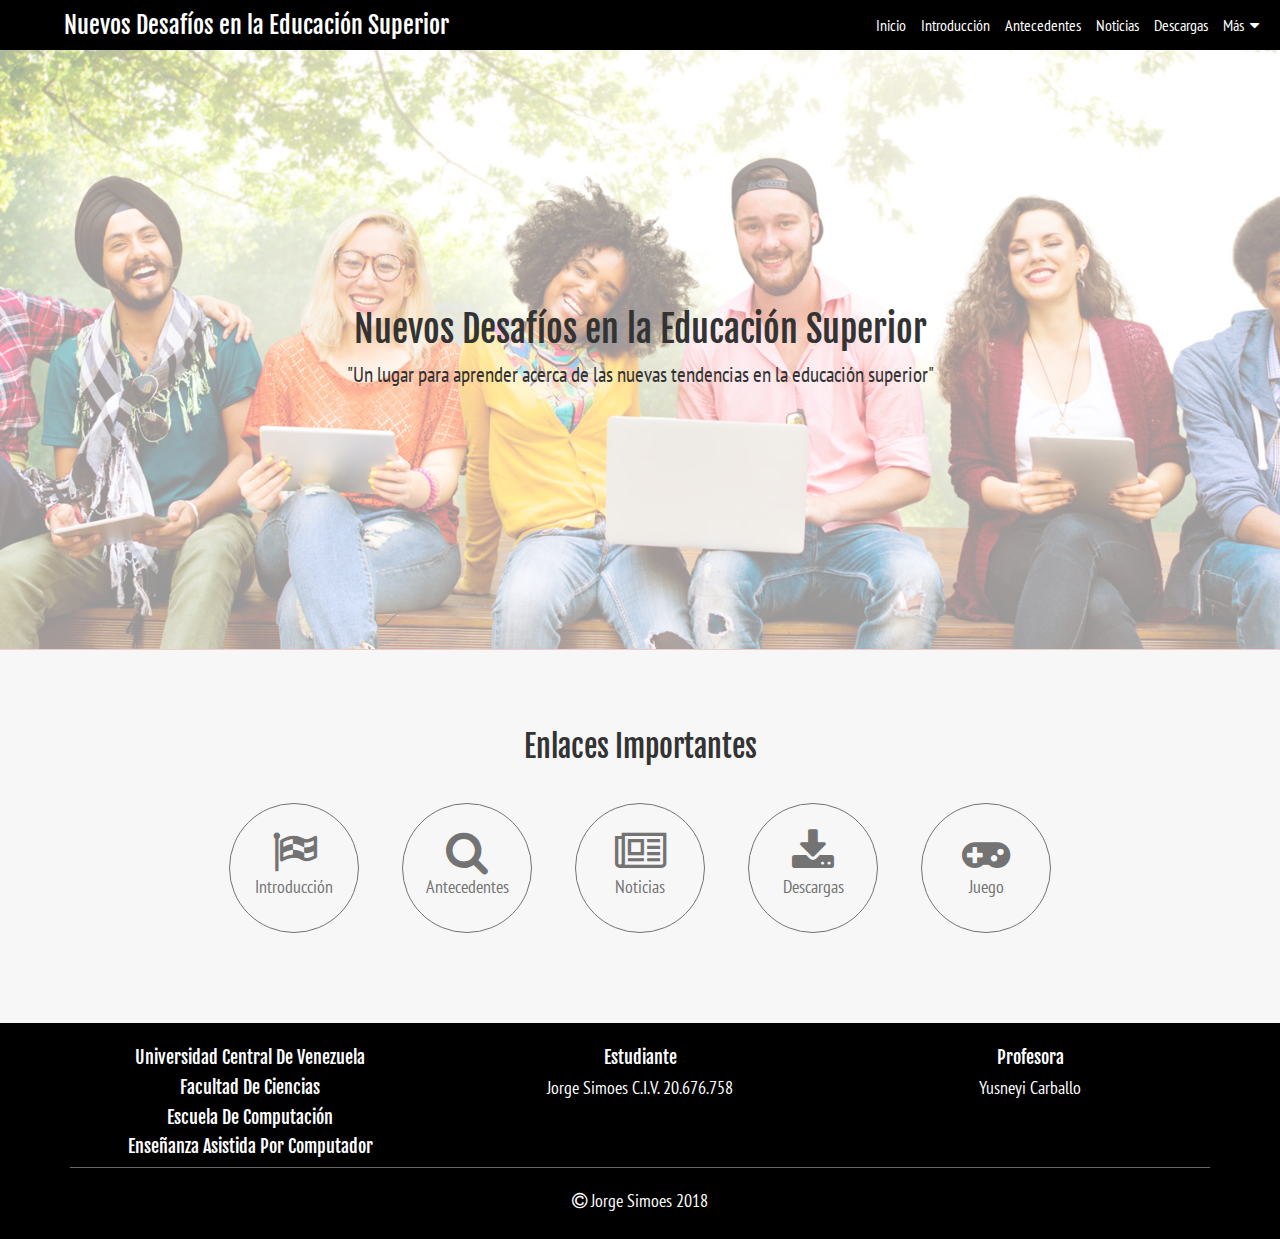
<file: index.html>
<!DOCTYPE html>
<html lang="es">
<head>
	<meta charset="UTF-8">
	<meta name="viewport" content="width=device-width, initial-scale=1">
	<title>[EAC] Recurso Didáctico</title>
	<link rel="stylesheet" href="css/font-awesome.min.css">
	<link rel="stylesheet" href="css/normalize.css">
	<link rel="stylesheet" href="css/bootstrap.min.css">
	<link href='http://fonts.googleapis.com/css?family=PT+Sans+Narrow' rel='stylesheet' type='text/css'>
	<link href='http://fonts.googleapis.com/css?family=Fjalla+One' rel='stylesheet' type='text/css'>
	<link rel="stylesheet" href="css/style.css">
	<script src="//ajax.googleapis.com/ajax/libs/jquery/1.11.2/jquery.min.js"></script>
	<script>window.jQuery || document.write('<script src="js/jquery-1.11.2.min.js"><\/script>')</script>
	<script src="js/modernizr.js"></script>
	<script src="js/bootstrap.min.js"></script>
	<script src="js/main.js"></script>
</head>
<body>
<i class="btn-up fa fa-arrow-circle-o-up hidden-xs"></i>
<header class="full-reset header">
		<div class="full-reset logo">
			<span class="hidden-xs hidden-sm">Nuevos Desafíos en la Educación Superior</span>
		</div>
		<nav class="full-reset navigation">
			<ul class="full-reset list-unstyled">
				<li><a href="index.html">Inicio</a></li>
				<li><a href="introduccion.html">Introducción</a></li>
				<li><a href="antecedentes.html">Antecedentes</a></li>
				<li><a href="notdesc.html">Noticias</a></li>
				<li><a href="notdesc.html">Descargas</a></li>
				<li><a href="#" class="btm-mega-menu">Más &nbsp;<i class="fa fa-caret-down"></i></a></li>
			</ul>
		</nav>
		<!--Menu Más-->
		<div class="full-reset mega-menu">
			<div class="container">
				<div class="row">
					<div class="col-xs-12 col-sm-4">
						<span class="full-reset titles">Más información</span>
						<ul class="list-unstyled full-reset">
							<li><a href="cambios.html"><i class="fa fa-university"></i>&nbsp;Cambios en la educación universitaria</a></li>
							<li><a href="clases.html"><i class="fa fa-rss"></i>&nbsp;&nbsp;Clases en línea</a></li>
							<li><a href="ventdesv.html"><i class="fa fa-edit"></i>&nbsp;Ventajas y desventajas</a></li>
							<li><a href="juego.html"><i class="fa fa-gamepad"></i>&nbsp;Juego interactivo</a></li>
						</ul>
					</div>
				</div>
			</div>
			<i class="fa fa-times-circle btm-mega-menu close-mega-menu fa-2x"></i>
		</div>
		<a href="#" class=" hidden-sm hidden-md hidden-lg pull-right button-menu-mobile show-close-menu-m"><i class="fa fa-ellipsis-v"></i></a>
	</header>
	<section class="full-reset font-cover" style="background-image: url(assets/img/font-index.jpg);">
		<div class="full-reset" style="height: 100%; background-color: rgba(255,255,255,.6); padding: 240px 0;">
			<h1 class="text-center titles">Nuevos Desafíos en la Educación Superior</h1>
			<p class="lead text-center">
				"Un lugar para aprender acerca de las nuevas tendencias en la educación superior"
			</p>
		</div>

	</section>
	<div class="divider-general"></div>
	<!--Enlaces-->
	<section class="text-center important-links-index">
		<h2 class="titles">Enlaces Importantes</h2>

		<a href="introduccion.html">
			<i class="fa fa-flag-checkered"></i>
			<p>Introducción</p>
		</a>

		<a href="antecedentes.html">
			<i class="fa fa-search"></i>
			<p>Antecedentes</p>
		</a>

		<a href="notdesc.html">
			<i class="fa fa-newspaper-o"></i>
			<p>Noticias</p>
		</a>

		<a href="notdesc.html">
			<i class="fa fa-download"></i>
			<p>Descargas</p>
		</a>

		<a href="juego.html">
			<i class="fa fa-gamepad"></i>
			<p>Juego</p>
		</a>
	</section>
	<!--Footer-->
	<footer class="full-reset footer">
		<div class="full-reset" style="padding: 15px 0;">
			<div class="container">
				<div class="row">
					<div class="col-xs-12 col-sm-4">
						<h4 class="titles text-center">Universidad Central De Venezuela</h4>
						<h4 class="titles text-center">Facultad De Ciencias</h4>
						<h4 class="titles text-center">Escuela De Computación</h4>
						<h4 class="titles text-center">Enseñanza Asistida Por Computador</h4>
					</div>
					<div class="col-xs-12 col-sm-4">
						<h4 class="titles text-center">Estudiante</h4>
						<h4 class="text-center">Jorge Simoes C.I.V. 20.676.758</h4>
					</div>
					<div class="col-xs-12 col-sm-4">
						<h4 class="titles text-center">Profesora</h4>
						<h4 class="text-center">Yusneyi Carballo</h4>
					</div>
					<div class="col-xs-12">
						<div class="full-reset footer-copyright"><i class="fa fa-copyright"></i> Jorge Simoes 2018</div>
					</div>
				</div>
			</div>
		</div>
	</footer>
</body>
</html>
</file>
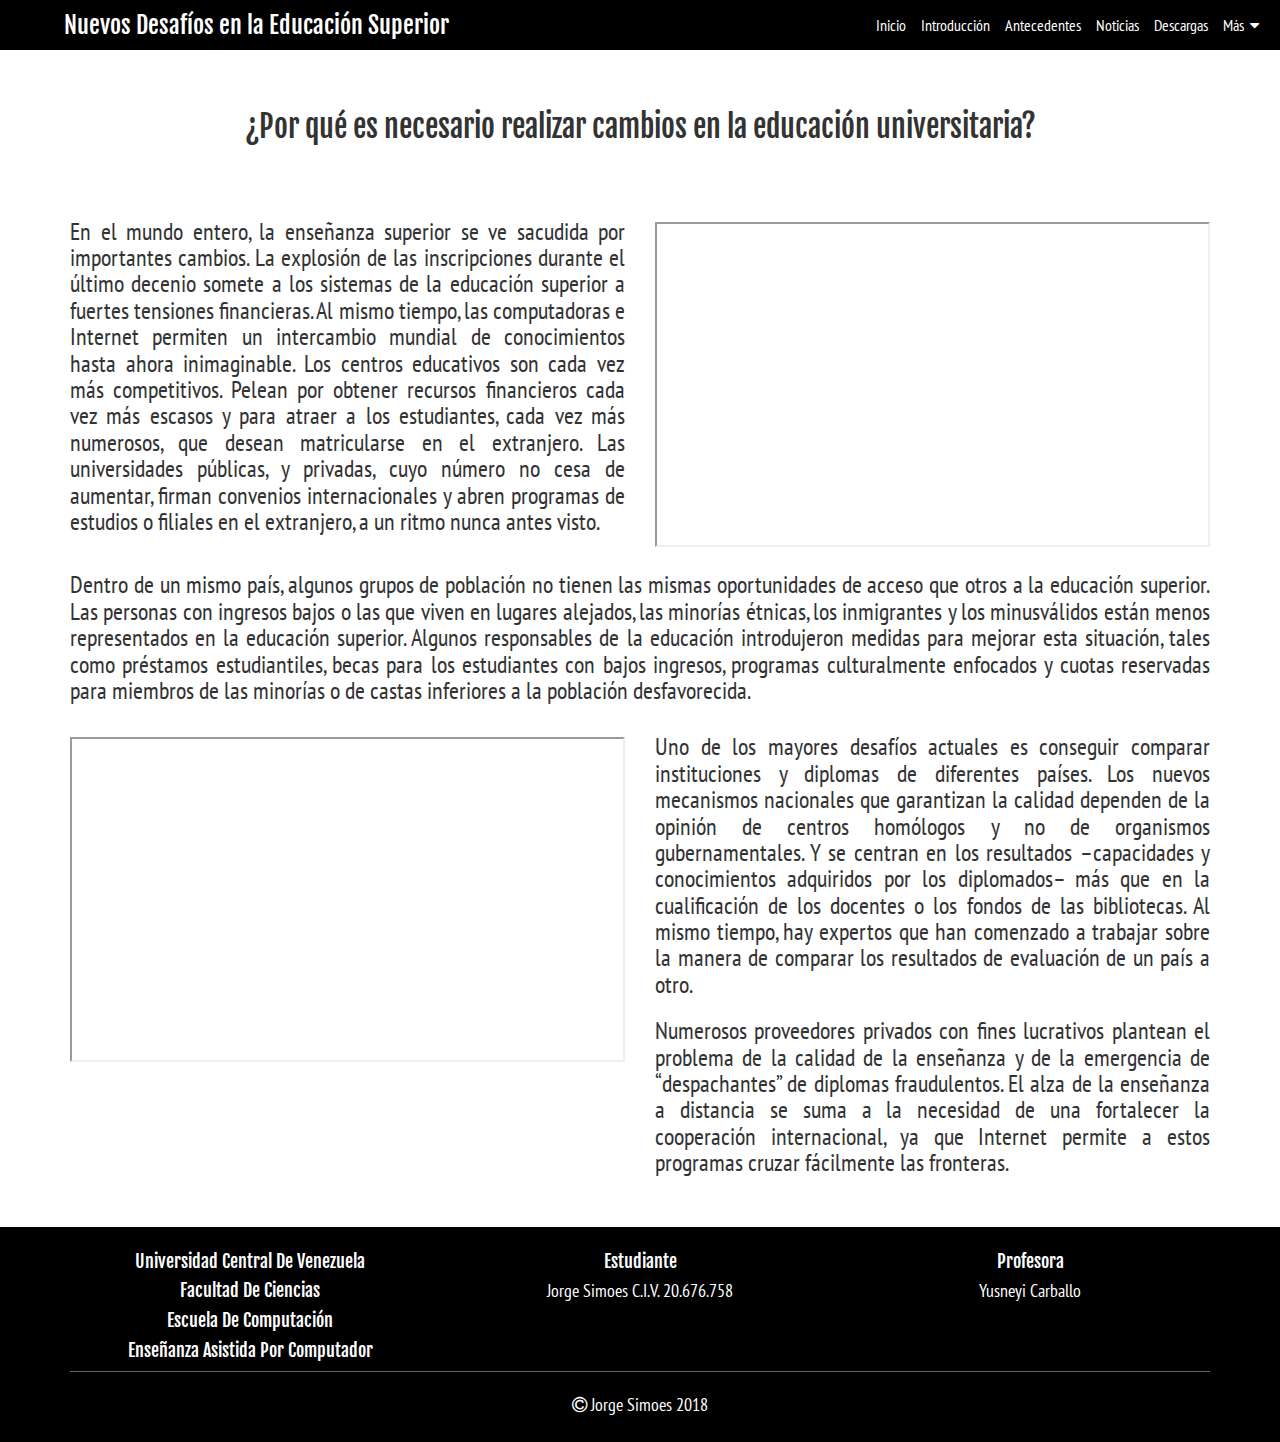
<file: cambios.html>
<!DOCTYPE html>
<html lang="es">
<head>
    <meta charset="UTF-8">
    <meta name="viewport" content="width=device-width, initial-scale=1">
    <title>[EAC] Recurso Didáctico</title>
    <link rel="stylesheet" href="css/font-awesome.min.css">
    <link rel="stylesheet" href="css/normalize.css">
    <link rel="stylesheet" href="css/bootstrap.min.css">
    <link href='http://fonts.googleapis.com/css?family=PT+Sans+Narrow' rel='stylesheet' type='text/css'>
    <link href='http://fonts.googleapis.com/css?family=Fjalla+One' rel='stylesheet' type='text/css'>
    <link rel="stylesheet" href="css/style.css">
    <script src="//ajax.googleapis.com/ajax/libs/jquery/1.11.2/jquery.min.js"></script>
    <script>window.jQuery || document.write('<script src="js/jquery-1.11.2.min.js"><\/script>')</script>
    <script src="js/modernizr.js"></script>
    <script src="js/bootstrap.min.js"></script>
    <script src="js/main.js"></script>
</head>
<body>
<i class="btn-up fa fa-arrow-circle-o-up hidden-xs"></i>
<header class="full-reset header">
    <div class="full-reset logo">
        <span class="hidden-xs hidden-sm">Nuevos Desafíos en la Educación Superior</span>
    </div>
    <nav class="full-reset navigation">
        <ul class="full-reset list-unstyled">
            <li><a href="index.html">Inicio</a></li>
            <li><a href="introduccion.html">Introducción</a></li>
            <li><a href="antecedentes.html">Antecedentes</a></li>
            <li><a href="notdesc.html">Noticias</a></li>
            <li><a href="notdesc.html">Descargas</a></li>
            <li><a href="#" class="btm-mega-menu">Más &nbsp;<i class="fa fa-caret-down"></i></a></li>
        </ul>
    </nav>
    <!--Menu Más-->
    <div class="full-reset mega-menu">
        <div class="container">
            <div class="row">
                <div class="col-xs-12 col-sm-4">
                    <span class="full-reset titles">Más información</span>
                    <ul class="list-unstyled full-reset">
                        <li><a href="cambios.html"><i class="fa fa-university"></i>&nbsp;Cambios en la educación universitaria</a></li>
                        <li><a href="clases.html"><i class="fa fa-rss"></i>&nbsp;&nbsp;Clases en línea</a></li>
                        <li><a href="ventdesv.html"><i class="fa fa-edit"></i>&nbsp;Ventajas y desventajas</a></li>
                        <li><a href="juego.html"><i class="fa fa-gamepad"></i>&nbsp;Juego interactivo</a></li>
                    </ul>
                </div>
            </div>
        </div>
        <i class="fa fa-times-circle btm-mega-menu close-mega-menu fa-2x"></i>
    </div>
    <a href="#" class=" hidden-sm hidden-md hidden-lg pull-right button-menu-mobile show-close-menu-m"><i class="fa fa-ellipsis-v"></i></a>
</header>
<section class="full-reset" style="background-color: #fff; padding: 40px 0;">
    <div class="container">
        <h2 class="text-center titles">¿Por qué es necesario realizar cambios en la educación universitaria?</h2>
        <br><br>
        <div class="row">
            <div class="col-xs-12 col-sm-6">
                <h3 class="text-justify">
                    En el mundo entero, la enseñanza superior se ve sacudida por importantes cambios. La explosión de las inscripciones durante el último decenio somete a los sistemas de la educación superior a fuertes tensiones financieras. Al mismo tiempo, las computadoras e Internet permiten un intercambio mundial de conocimientos hasta ahora inimaginable. Los centros educativos son cada vez más competitivos. Pelean por obtener recursos financieros cada vez más escasos y para atraer a los estudiantes, cada vez más numerosos, que desean matricularse en el extranjero. Las universidades públicas, y privadas, cuyo número no cesa de aumentar, firman convenios internacionales y abren programas de estudios o filiales en el extranjero, a un ritmo nunca antes visto.</h3>
            </div>
            <div class="col-xs-12 col-sm-6">
                <br>
                <iframe width="555" height="325" src="https://www.youtube.com/embed/hMvNtrN4U8s" allowfullscreen></iframe>
            </div>
        </div>
        <div class="row">
            <div class="col-xs-12">
                <h3 class="text-justify">Dentro de un mismo país, algunos grupos de población no tienen las mismas oportunidades de acceso que otros a la educación superior. Las personas con ingresos bajos o las que viven en lugares alejados, las minorías étnicas, los inmigrantes y los minusválidos están menos representados en la educación superior. Algunos responsables de la educación introdujeron medidas para mejorar esta situación, tales como préstamos estudiantiles, becas para los estudiantes con bajos ingresos, programas culturalmente enfocados y cuotas reservadas para miembros de las minorías o de castas inferiores a la población desfavorecida.</h3>
            </div>
        </div>
        <div class="row">
            <div class="col-xs-12 col-sm-6">
                <br>
                <iframe width="555" height="325" src="https://www.youtube.com/embed/U6FvJ6jMGHU" allowfullscreen></iframe>
            </div>
            <div class="col-xs-12 col-sm-6">
                <h3 class="text-justify">Uno de los mayores desafíos actuales es conseguir comparar instituciones y diplomas de diferentes países. Los nuevos mecanismos nacionales que garantizan la calidad dependen de la opinión de centros homólogos y no de organismos gubernamentales. Y se centran en los resultados –capacidades y conocimientos adquiridos por los diplomados– más que en la cualificación de los docentes o los fondos de las bibliotecas. Al mismo tiempo, hay expertos que han comenzado a trabajar sobre la manera de comparar los resultados de evaluación de un país a otro.</h3>
                <h3 class="text-justify">Numerosos proveedores privados con fines lucrativos plantean el problema de la calidad de la enseñanza y de la emergencia de “despachantes” de diplomas fraudulentos. El alza de la enseñanza a distancia se suma a la necesidad de una fortalecer la cooperación internacional, ya que Internet permite a estos programas cruzar fácilmente las fronteras.</h3>
            </div>
        </div>
    </div>
</section>
<!--Footer-->
<footer class="full-reset footer">
    <div class="full-reset" style="padding: 15px 0;">
        <div class="container">
            <div class="row">
                <div class="col-xs-12 col-sm-4">
                    <h4 class="titles text-center">Universidad Central De Venezuela</h4>
                    <h4 class="titles text-center">Facultad De Ciencias</h4>
                    <h4 class="titles text-center">Escuela De Computación</h4>
                    <h4 class="titles text-center">Enseñanza Asistida Por Computador</h4>
                </div>
                <div class="col-xs-12 col-sm-4">
                    <h4 class="titles text-center">Estudiante</h4>
                    <h4 class="text-center">Jorge Simoes C.I.V. 20.676.758</h4>
                </div>
                <div class="col-xs-12 col-sm-4">
                    <h4 class="titles text-center">Profesora</h4>
                    <h4 class="text-center">Yusneyi Carballo</h4>
                </div>
                <div class="col-xs-12">
                    <div class="full-reset footer-copyright"><i class="fa fa-copyright"></i> Jorge Simoes 2018</div>
                </div>
            </div>
        </div>
    </div>
</footer>
</file>
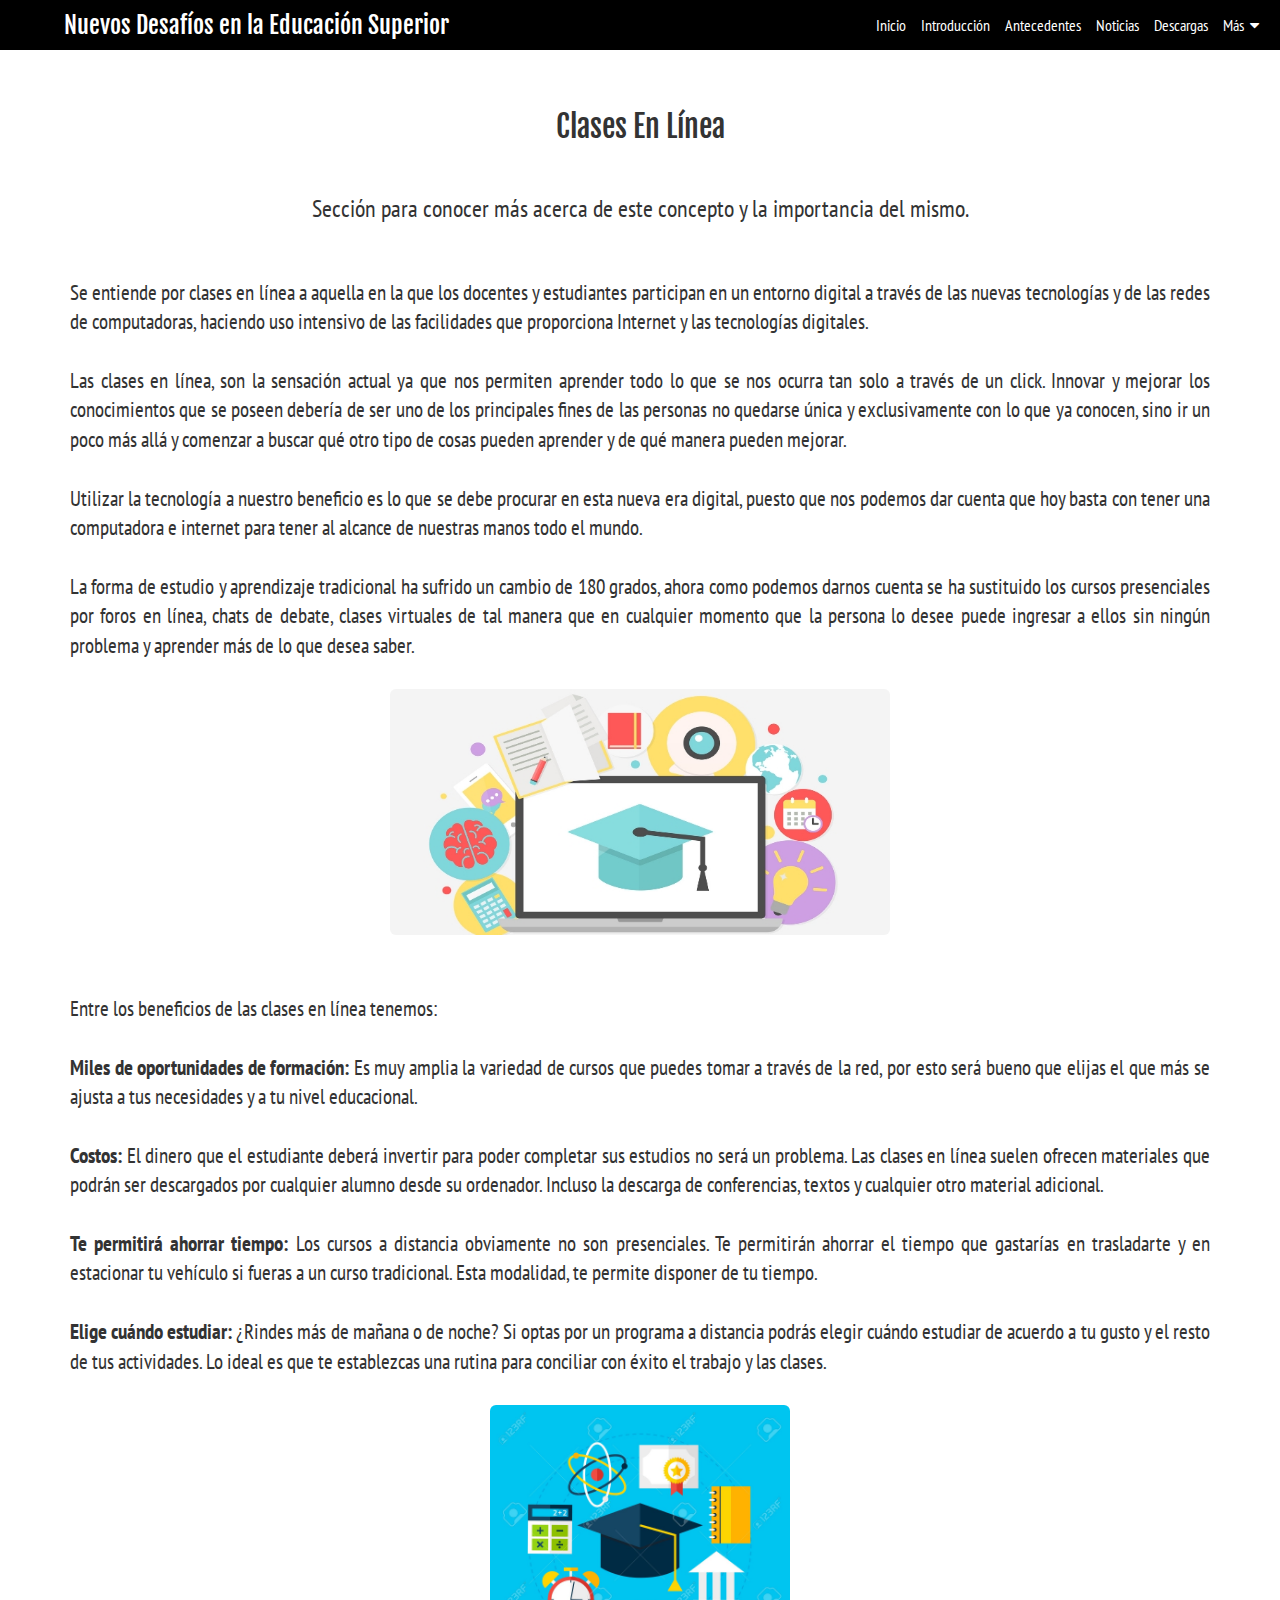
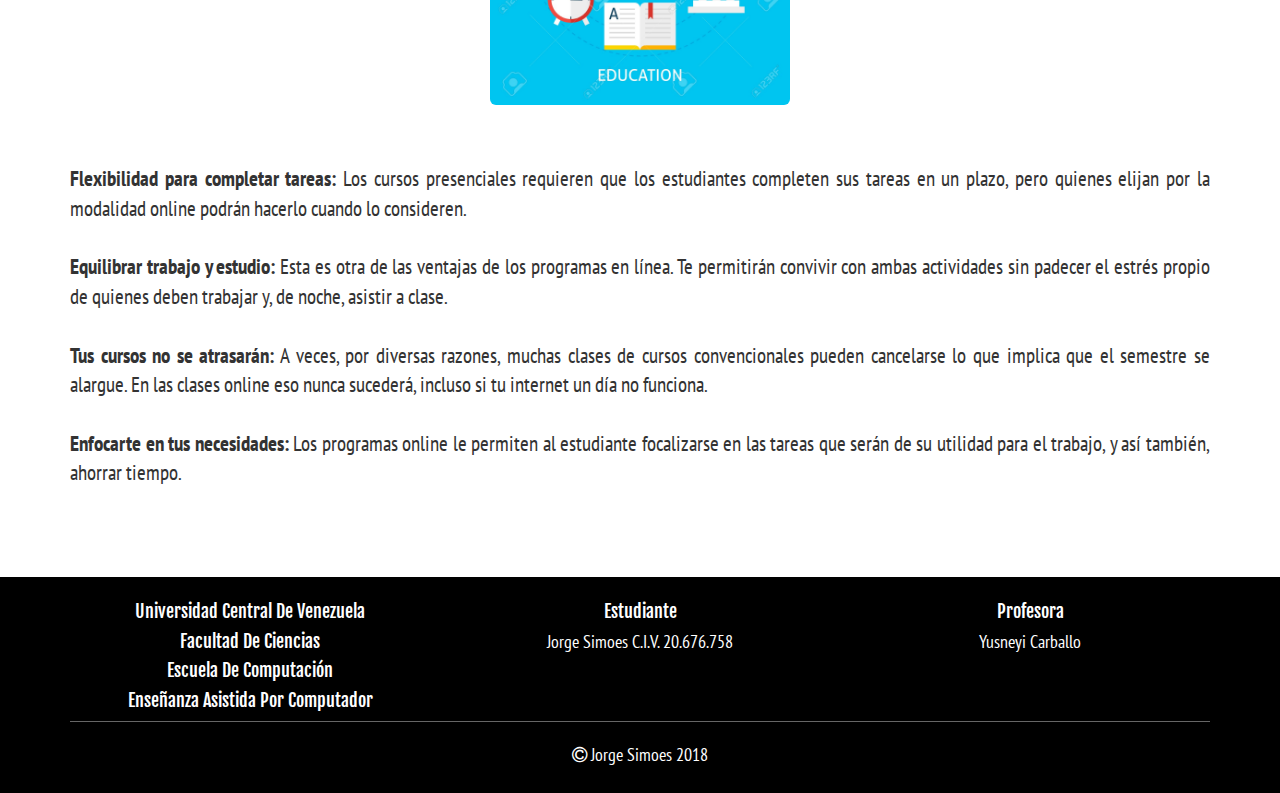
<file: clases.html>
<!DOCTYPE html>
<html lang="es">
<head>
    <meta charset="UTF-8">
    <meta name="viewport" content="width=device-width, initial-scale=1">
    <title>[EAC] Recurso Didáctico</title>
    <link rel="stylesheet" href="css/font-awesome.min.css">
    <link rel="stylesheet" href="css/normalize.css">
    <link rel="stylesheet" href="css/bootstrap.min.css">
    <link href='http://fonts.googleapis.com/css?family=PT+Sans+Narrow' rel='stylesheet' type='text/css'>
    <link href='http://fonts.googleapis.com/css?family=Fjalla+One' rel='stylesheet' type='text/css'>
    <link rel="stylesheet" href="css/style.css">
    <script src="//ajax.googleapis.com/ajax/libs/jquery/1.11.2/jquery.min.js"></script>
    <script>window.jQuery || document.write('<script src="js/jquery-1.11.2.min.js"><\/script>')</script>
    <script src="js/modernizr.js"></script>
    <script src="js/bootstrap.min.js"></script>
    <script src="js/main.js"></script>
</head>
<body>
<i class="btn-up fa fa-arrow-circle-o-up hidden-xs"></i>
<header class="full-reset header">
    <div class="full-reset logo">
        <span class="hidden-xs hidden-sm">Nuevos Desafíos en la Educación Superior</span>
    </div>
    <nav class="full-reset navigation">
        <ul class="full-reset list-unstyled">
            <li><a href="index.html">Inicio</a></li>
            <li><a href="introduccion.html">Introducción</a></li>
            <li><a href="antecedentes.html">Antecedentes</a></li>
            <li><a href="notdesc.html">Noticias</a></li>
            <li><a href="notdesc.html">Descargas</a></li>
            <li><a href="#" class="btm-mega-menu">Más &nbsp;<i class="fa fa-caret-down"></i></a></li>
        </ul>
    </nav>
    <!--Menu Más-->
    <div class="full-reset mega-menu">
        <div class="container">
            <div class="row">
                <div class="col-xs-12 col-sm-4">
                    <span class="full-reset titles">Más información</span>
                    <ul class="list-unstyled full-reset">
                        <li><a href="cambios.html"><i class="fa fa-university"></i>&nbsp;Cambios en la educación universitaria</a></li>
                        <li><a href="clases.html"><i class="fa fa-rss"></i>&nbsp;&nbsp;Clases en línea</a></li>
                        <li><a href="ventdesv.html"><i class="fa fa-edit"></i>&nbsp;Ventajas y desventajas</a></li>
                        <li><a href="juego.html"><i class="fa fa-gamepad"></i>&nbsp;Juego interactivo</a></li>
                    </ul>
                </div>
            </div>
        </div>
        <i class="fa fa-times-circle btm-mega-menu close-mega-menu fa-2x"></i>
    </div>
    <a href="#" class=" hidden-sm hidden-md hidden-lg pull-right button-menu-mobile show-close-menu-m"><i class="fa fa-ellipsis-v"></i></a>
</header>
<section class="full-reset" style="background-color: #fff; padding: 40px 0;">
    <div class="container">
        <h2 class="text-center titles">Clases En Línea</h2>
        <br>
        <div class="row">
            <section class="col-xs-12">
                <article class="full-reset" id="b-general">
                    <h3 class="text-center">
                        Sección para conocer más acerca de este concepto y la importancia del mismo.
                    </h3>
                    <br><br>
                    <p class="lead text-justify">
                        Se entiende por clases en línea a aquella en la que los docentes y estudiantes participan en un entorno digital a través de las nuevas tecnologías y de las redes de computadoras, haciendo uso intensivo de las facilidades que proporciona Internet y las tecnologías digitales.
                        <br><br>
                        Las clases en línea, son la sensación actual ya que nos permiten aprender todo lo que se nos ocurra tan solo a través de un click. Innovar y mejorar los conocimientos que se poseen debería de ser uno de los principales fines de las personas no quedarse única y exclusivamente con lo que ya conocen, sino ir un poco más allá y comenzar a buscar qué otro tipo de cosas pueden aprender y de qué manera pueden mejorar.
                        <br><br>
                        Utilizar la tecnología a nuestro beneficio es lo que se debe procurar en esta nueva era digital, puesto que nos podemos dar cuenta que hoy basta con tener una computadora e internet para tener al alcance de nuestras manos todo el mundo.
                        <br><br>
                        La forma de estudio y aprendizaje tradicional ha sufrido un cambio de 180 grados, ahora como podemos darnos cuenta se ha sustituido los cursos presenciales por foros en línea, chats de debate, clases virtuales de tal manera que en cualquier momento que la persona lo desee puede ingresar a ellos sin ningún problema y aprender más de lo que desea saber.
                        <br><br>
                        <img src="assets/img/clases1.jpg" class="img-responsive img-rounded center-box" width="500" height="300">
                        <br><br>
                        Entre los beneficios de las clases en línea tenemos:
                        <br><br>
                        <b>Miles de oportunidades de formación:</b> Es muy amplia la variedad de cursos que puedes tomar a través de la red, por esto será bueno que elijas el que más se ajusta a tus necesidades y a tu nivel educacional.
                        <br><br>
                        <b>Costos:</b> El dinero que el estudiante deberá invertir para poder completar sus estudios no será un problema. Las clases en línea suelen ofrecen materiales que podrán ser descargados por cualquier alumno desde su ordenador. Incluso la descarga de conferencias, textos y cualquier otro material adicional.
                        <br><br>
                        <b>Te permitirá ahorrar tiempo:</b> Los cursos a distancia obviamente no son presenciales. Te permitirán ahorrar el tiempo que gastarías en trasladarte y en estacionar tu vehículo si fueras a un curso tradicional. Esta modalidad, te permite disponer de tu tiempo.
                        <br><br>
                        <b>Elige cuándo estudiar:</b> ¿Rindes más de mañana o de noche? Si optas por un programa a distancia podrás elegir cuándo estudiar de acuerdo a tu gusto y el resto de tus actividades. Lo ideal es que te establezcas una rutina para conciliar con éxito el trabajo y las clases.
                        <br><br>
                        <img src="assets/img/clases2.jpg" class="img-responsive img-rounded center-box" width="300" height="200">
                        <br><br>
                        <b>Flexibilidad para completar tareas:</b> Los cursos presenciales requieren que los estudiantes completen sus tareas en un plazo, pero quienes elijan por la modalidad online podrán hacerlo cuando lo consideren.
                        <br><br>
                        <b>Equilibrar trabajo y estudio:</b> Esta es otra de las ventajas de los programas en línea. Te permitirán convivir con ambas actividades sin padecer el estrés propio de quienes deben trabajar y, de noche, asistir a clase.
                        <br><br>
                        <b>Tus cursos no se atrasarán:</b> A veces, por diversas razones, muchas clases de cursos convencionales pueden cancelarse lo que implica que el semestre se alargue. En las clases online eso nunca sucederá, incluso si tu internet un día no funciona.
                        <br><br>
                        <b>Enfocarte en tus necesidades:</b> Los programas online le permiten al estudiante focalizarse en las tareas que serán de su utilidad para el trabajo, y así también, ahorrar tiempo.
                        <br><br>
                    </p>
                </article>
            </section>
        </div>
    </div>
</section>
<!--Footer-->
<footer class="full-reset footer">
    <div class="full-reset" style="padding: 15px 0;">
        <div class="container">
            <div class="row">
                <div class="col-xs-12 col-sm-4">
                    <h4 class="titles text-center">Universidad Central De Venezuela</h4>
                    <h4 class="titles text-center">Facultad De Ciencias</h4>
                    <h4 class="titles text-center">Escuela De Computación</h4>
                    <h4 class="titles text-center">Enseñanza Asistida Por Computador</h4>
                </div>
                <div class="col-xs-12 col-sm-4">
                    <h4 class="titles text-center">Estudiante</h4>
                    <h4 class="text-center">Jorge Simoes C.I.V. 20.676.758</h4>
                </div>
                <div class="col-xs-12 col-sm-4">
                    <h4 class="titles text-center">Profesora</h4>
                    <h4 class="text-center">Yusneyi Carballo</h4>
                </div>
                <div class="col-xs-12">
                    <div class="full-reset footer-copyright"><i class="fa fa-copyright"></i> Jorge Simoes 2018</div>
                </div>
            </div>
        </div>
    </div>
</footer>
</file>
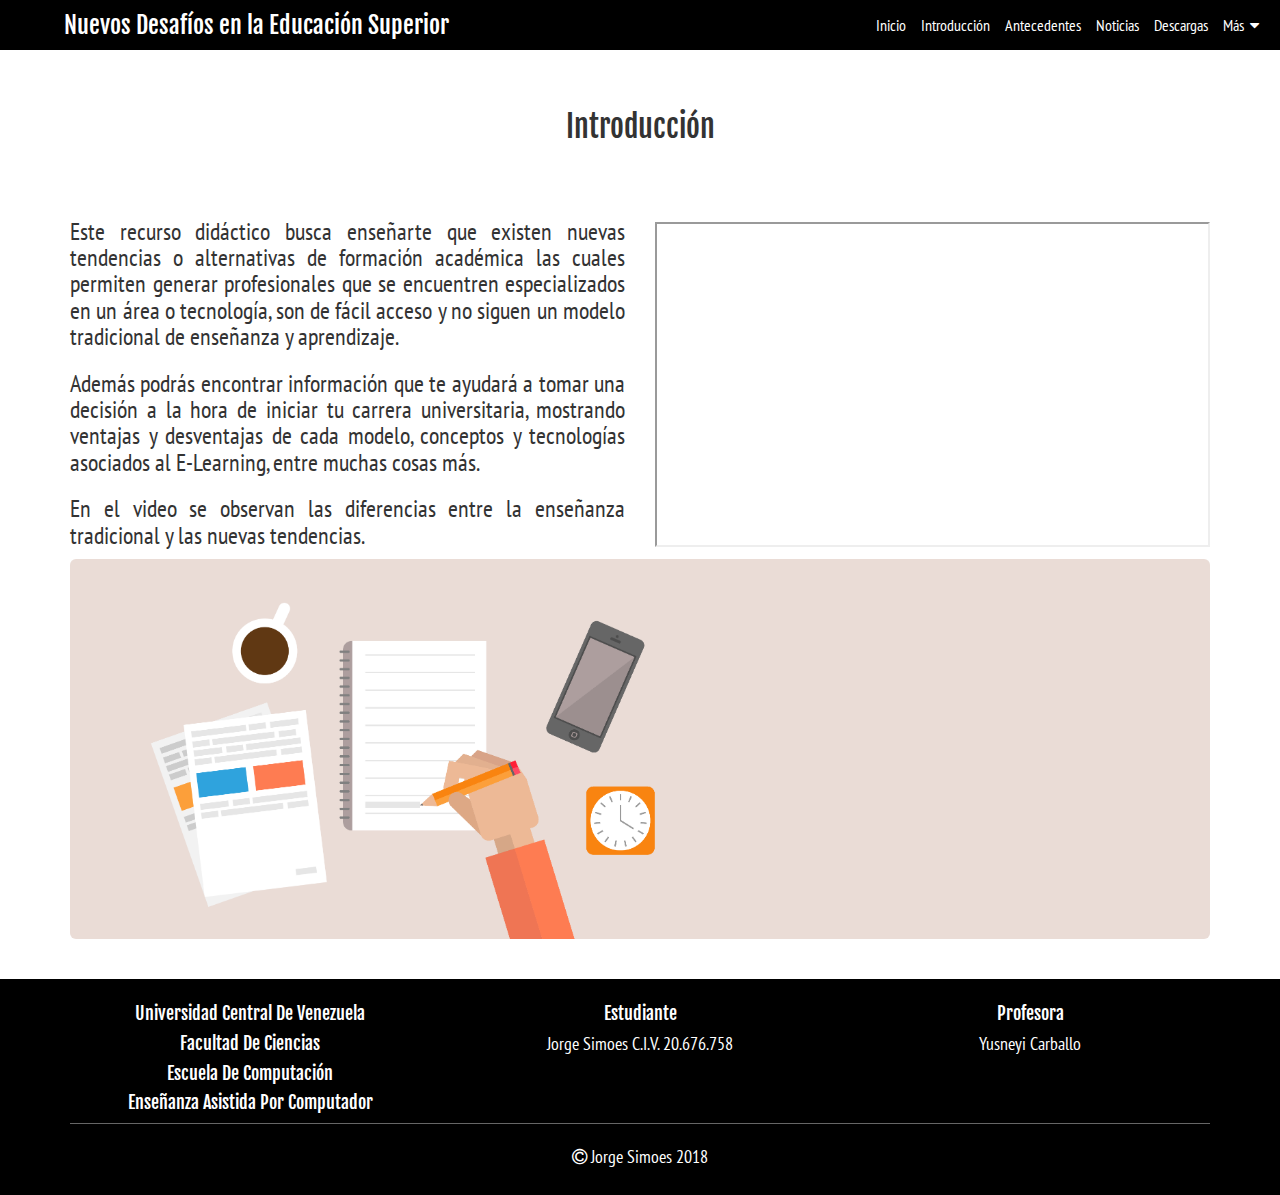
<file: introduccion.html>
<!DOCTYPE html>
<html lang="es">
<head>
    <meta charset="UTF-8">
    <meta name="viewport" content="width=device-width, initial-scale=1">
    <title>[EAC] Recurso Didáctico</title>
    <link rel="stylesheet" href="css/font-awesome.min.css">
    <link rel="stylesheet" href="css/normalize.css">
    <link rel="stylesheet" href="css/bootstrap.min.css">
    <link href='http://fonts.googleapis.com/css?family=PT+Sans+Narrow' rel='stylesheet' type='text/css'>
    <link href='http://fonts.googleapis.com/css?family=Fjalla+One' rel='stylesheet' type='text/css'>
    <link rel="stylesheet" href="css/style.css">
    <script src="//ajax.googleapis.com/ajax/libs/jquery/1.11.2/jquery.min.js"></script>
    <script>window.jQuery || document.write('<script src="js/jquery-1.11.2.min.js"><\/script>')</script>
    <script src="js/modernizr.js"></script>
    <script src="js/bootstrap.min.js"></script>
    <script src="js/main.js"></script>
</head>
<body>
<i class="btn-up fa fa-arrow-circle-o-up hidden-xs"></i>
<header class="full-reset header">
    <div class="full-reset logo">
        <span class="hidden-xs hidden-sm">Nuevos Desafíos en la Educación Superior</span>
    </div>
    <nav class="full-reset navigation">
        <ul class="full-reset list-unstyled">
            <li><a href="index.html">Inicio</a></li>
            <li><a href="introduccion.html">Introducción</a></li>
            <li><a href="antecedentes.html">Antecedentes</a></li>
            <li><a href="notdesc.html">Noticias</a></li>
            <li><a href="notdesc.html">Descargas</a></li>
            <li><a href="#" class="btm-mega-menu">Más &nbsp;<i class="fa fa-caret-down"></i></a></li>
        </ul>
    </nav>
    <!--Menu Más-->
    <div class="full-reset mega-menu">
        <div class="container">
            <div class="row">
                <div class="col-xs-12 col-sm-4">
                    <span class="full-reset titles">Más información</span>
                    <ul class="list-unstyled full-reset">
                        <li><a href="cambios.html"><i class="fa fa-university"></i>&nbsp;Cambios en la educación universitaria</a></li>
                        <li><a href="clases.html"><i class="fa fa-rss"></i>&nbsp;&nbsp;Clases en línea</a></li>
                        <li><a href="ventdesv.html"><i class="fa fa-edit"></i>&nbsp;Ventajas y desventajas</a></li>
                        <li><a href="juego.html"><i class="fa fa-gamepad"></i>&nbsp;Juego interactivo</a></li>
                    </ul>
                </div>
            </div>
        </div>
        <i class="fa fa-times-circle btm-mega-menu close-mega-menu fa-2x"></i>
    </div>
    <a href="#" class=" hidden-sm hidden-md hidden-lg pull-right button-menu-mobile show-close-menu-m"><i class="fa fa-ellipsis-v"></i></a>
</header>
<section class="full-reset" style="background-color: #fff; padding: 40px 0;">
    <div class="container">
        <h2 class="text-center titles">Introducción</h2>
        <br><br>
        <div class="row">
            <div class="col-xs-12 col-sm-6">
                <h3 class="text-justify">Este recurso didáctico busca enseñarte que existen nuevas tendencias o alternativas de formación académica las cuales permiten generar profesionales que se encuentren especializados en un área o tecnología, son de fácil acceso y no siguen un modelo tradicional de enseñanza y aprendizaje.</h3>
                <h3 class="text-justify">Además podrás encontrar información que te ayudará a tomar una decisión a la hora de iniciar tu carrera universitaria, mostrando ventajas y desventajas de cada modelo, conceptos y tecnologías asociados al E-Learning, entre muchas cosas más.</h3>
                <h3 class="text-justify">En el video se observan las diferencias entre la enseñanza tradicional y las nuevas tendencias.</h3>
            </div>
            <div class="col-xs-12 col-sm-6">
                <br>
                <iframe width="555" height="325" src="https://www.youtube.com/embed/SPKBHVIDgp4" allowfullscreen></iframe>
            </div>
        </div>
        <figure>
            <img src="assets/img/Banner_bachillerato_general.png" class="img-responsive img-rounded center-box">
        </figure>
    </div>
</section>
<!--Footer-->
<footer class="full-reset footer">
    <div class="full-reset" style="padding: 15px 0;">
        <div class="container">
            <div class="row">
                <div class="col-xs-12 col-sm-4">
                    <h4 class="titles text-center">Universidad Central De Venezuela</h4>
                    <h4 class="titles text-center">Facultad De Ciencias</h4>
                    <h4 class="titles text-center">Escuela De Computación</h4>
                    <h4 class="titles text-center">Enseñanza Asistida Por Computador</h4>
                </div>
                <div class="col-xs-12 col-sm-4">
                    <h4 class="titles text-center">Estudiante</h4>
                    <h4 class="text-center">Jorge Simoes C.I.V. 20.676.758</h4>
                </div>
                <div class="col-xs-12 col-sm-4">
                    <h4 class="titles text-center">Profesora</h4>
                    <h4 class="text-center">Yusneyi Carballo</h4>
                </div>
                <div class="col-xs-12">
                    <div class="full-reset footer-copyright"><i class="fa fa-copyright"></i> Jorge Simoes 2018</div>
                </div>
            </div>
        </div>
    </div>
</footer>
</file>
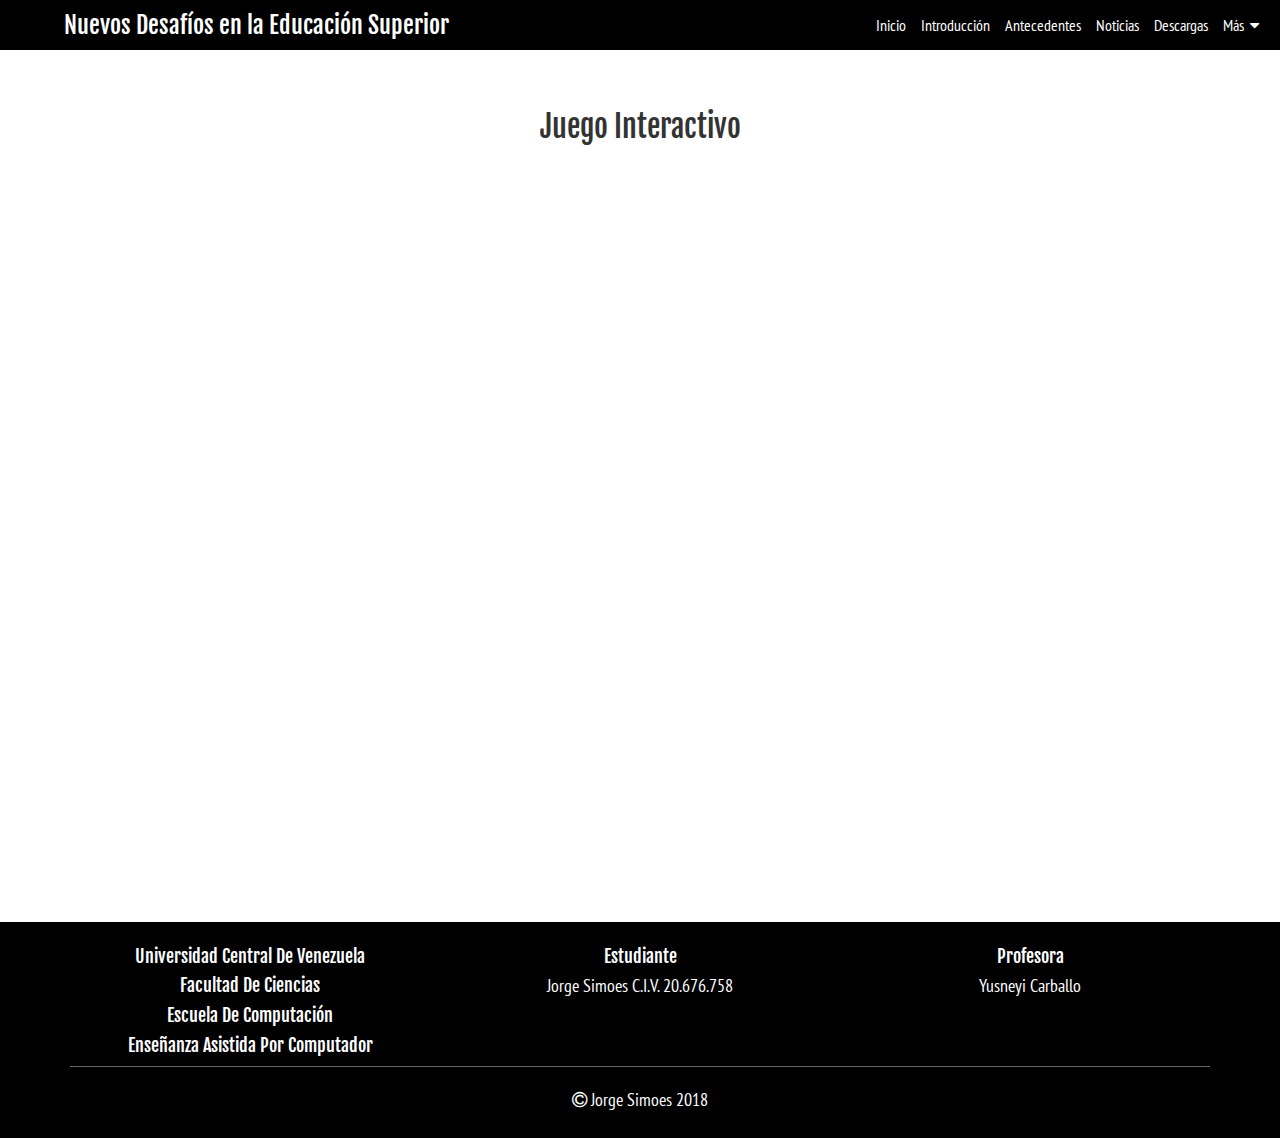
<file: juego.html>
<!DOCTYPE html>
<html lang="es">
<head>
    <meta charset="UTF-8">
    <meta name="viewport" content="width=device-width, initial-scale=1">
    <title>[EAC] Recurso Didáctico</title>
    <link rel="stylesheet" href="css/font-awesome.min.css">
    <link rel="stylesheet" href="css/normalize.css">
    <link rel="stylesheet" href="css/bootstrap.min.css">
    <link href='http://fonts.googleapis.com/css?family=PT+Sans+Narrow' rel='stylesheet' type='text/css'>
    <link href='http://fonts.googleapis.com/css?family=Fjalla+One' rel='stylesheet' type='text/css'>
    <link rel="stylesheet" href="css/style.css">
    <script src="//ajax.googleapis.com/ajax/libs/jquery/1.11.2/jquery.min.js"></script>
    <script>window.jQuery || document.write('<script src="js/jquery-1.11.2.min.js"><\/script>')</script>
    <script src="js/modernizr.js"></script>
    <script src="js/bootstrap.min.js"></script>
    <script src="js/main.js"></script>
</head>
<body>
<i class="btn-up fa fa-arrow-circle-o-up hidden-xs"></i>
<header class="full-reset header">
    <div class="full-reset logo">
        <span class="hidden-xs hidden-sm">Nuevos Desafíos en la Educación Superior</span>
    </div>
    <nav class="full-reset navigation">
        <ul class="full-reset list-unstyled">
            <li><a href="index.html">Inicio</a></li>
            <li><a href="introduccion.html">Introducción</a></li>
            <li><a href="antecedentes.html">Antecedentes</a></li>
            <li><a href="notdesc.html">Noticias</a></li>
            <li><a href="notdesc.html">Descargas</a></li>
            <li><a href="#" class="btm-mega-menu">Más &nbsp;<i class="fa fa-caret-down"></i></a></li>
        </ul>
    </nav>
    <!--Menu Más-->
    <div class="full-reset mega-menu">
        <div class="container">
            <div class="row">
                <div class="col-xs-12 col-sm-4">
                    <span class="full-reset titles">Más información</span>
                    <ul class="list-unstyled full-reset">
                        <li><a href="cambios.html"><i class="fa fa-university"></i>&nbsp;Cambios en la educación universitaria</a></li>
                        <li><a href="clases.html"><i class="fa fa-rss"></i>&nbsp;&nbsp;Clases en línea</a></li>
                        <li><a href="ventdesv.html"><i class="fa fa-edit"></i>&nbsp;Ventajas y desventajas</a></li>
                        <li><a href="juego.html"><i class="fa fa-gamepad"></i>&nbsp;Juego interactivo</a></li>
                    </ul>
                </div>
            </div>
        </div>
        <i class="fa fa-times-circle btm-mega-menu close-mega-menu fa-2x"></i>
    </div>
    <a href="#" class=" hidden-sm hidden-md hidden-lg pull-right button-menu-mobile show-close-menu-m"><i class="fa fa-ellipsis-v"></i></a>
</header>
<section class="full-reset" style="background-color: #fff; padding: 40px 0;">
    <div class="container">
        <h2 class="text-center titles">Juego Interactivo</h2>
        <br>
        <p align="center"><iframe src='https://es.educaplay.com/es/recursoseducativos/3798951/html5/sopa_de_letras.htm' width='795' height='690' frameborder='0'></iframe></p>
    </div>
</section>
<!--Footer-->
<footer class="full-reset footer">
    <div class="full-reset" style="padding: 15px 0;">
        <div class="container">
            <div class="row">
                <div class="col-xs-12 col-sm-4">
                    <h4 class="titles text-center">Universidad Central De Venezuela</h4>
                    <h4 class="titles text-center">Facultad De Ciencias</h4>
                    <h4 class="titles text-center">Escuela De Computación</h4>
                    <h4 class="titles text-center">Enseñanza Asistida Por Computador</h4>
                </div>
                <div class="col-xs-12 col-sm-4">
                    <h4 class="titles text-center">Estudiante</h4>
                    <h4 class="text-center">Jorge Simoes C.I.V. 20.676.758</h4>
                </div>
                <div class="col-xs-12 col-sm-4">
                    <h4 class="titles text-center">Profesora</h4>
                    <h4 class="text-center">Yusneyi Carballo</h4>
                </div>
                <div class="col-xs-12">
                    <div class="full-reset footer-copyright"><i class="fa fa-copyright"></i> Jorge Simoes 2018</div>
                </div>
            </div>
        </div>
    </div>
</footer>
</file>
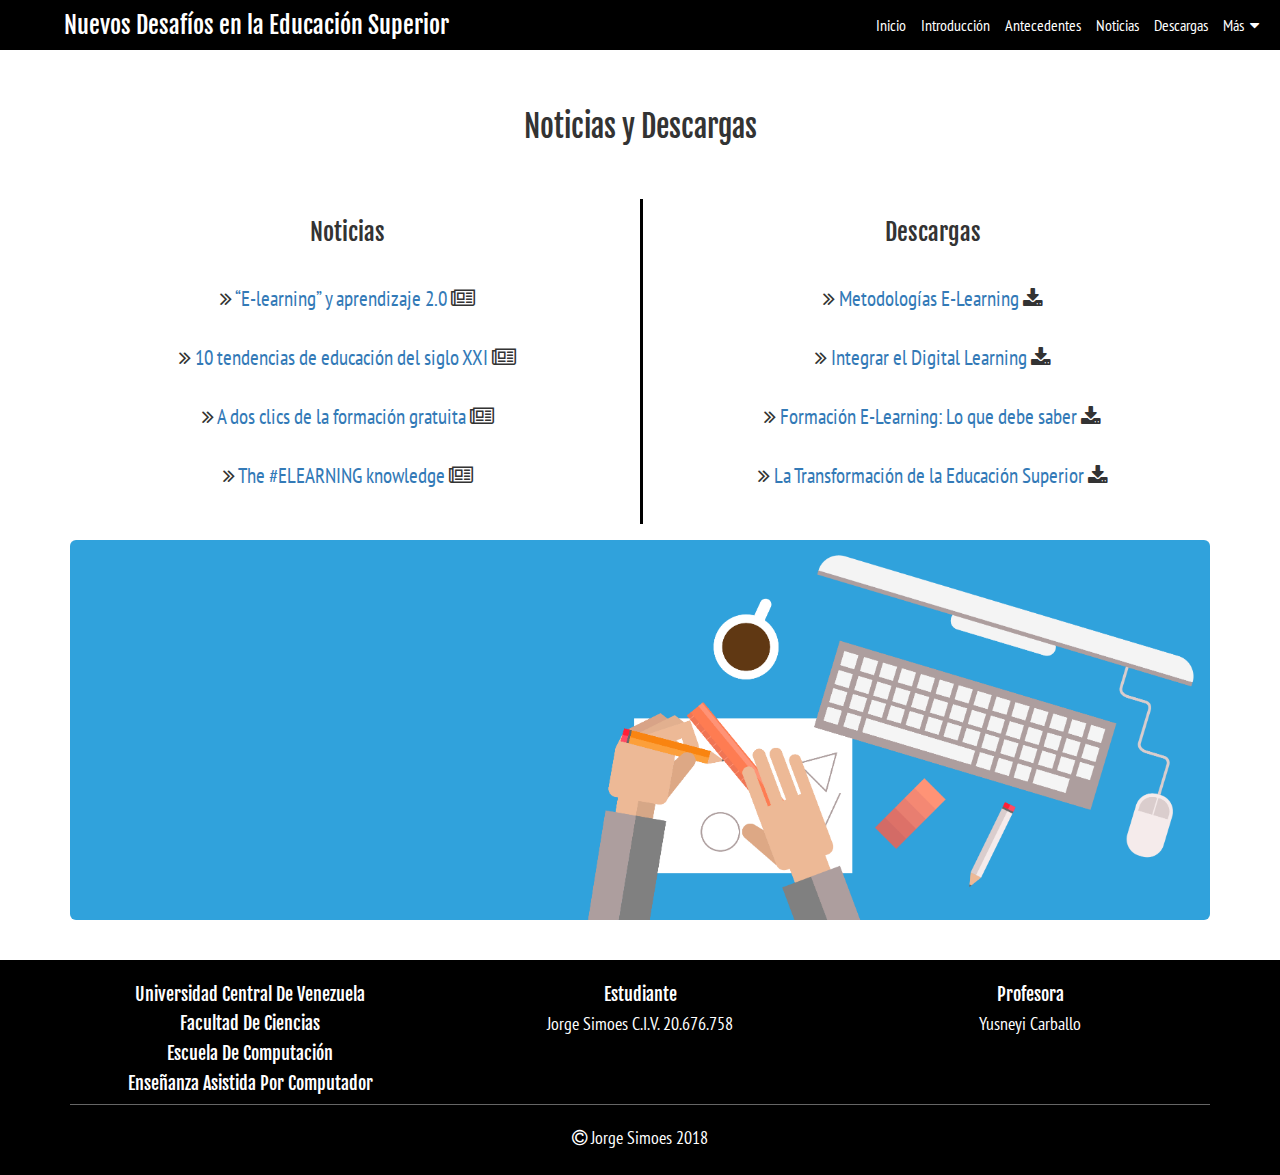
<file: notdesc.html>
<!DOCTYPE html>
<html lang="es">
<head>
    <meta charset="UTF-8">
    <meta name="viewport" content="width=device-width, initial-scale=1">
    <title>[EAC] Recurso Didáctico</title>
    <link rel="stylesheet" href="css/font-awesome.min.css">
    <link rel="stylesheet" href="css/normalize.css">
    <link rel="stylesheet" href="css/bootstrap.min.css">
    <link href='http://fonts.googleapis.com/css?family=PT+Sans+Narrow' rel='stylesheet' type='text/css'>
    <link href='http://fonts.googleapis.com/css?family=Fjalla+One' rel='stylesheet' type='text/css'>
    <link rel="stylesheet" href="css/style.css">
    <script src="//ajax.googleapis.com/ajax/libs/jquery/1.11.2/jquery.min.js"></script>
    <script>window.jQuery || document.write('<script src="js/jquery-1.11.2.min.js"><\/script>')</script>
    <script src="js/modernizr.js"></script>
    <script src="js/bootstrap.min.js"></script>
    <script src="js/main.js"></script>
</head>
<body>
<i class="btn-up fa fa-arrow-circle-o-up hidden-xs"></i>
<header class="full-reset header">
    <div class="full-reset logo">
        <span class="hidden-xs hidden-sm">Nuevos Desafíos en la Educación Superior</span>
    </div>
    <nav class="full-reset navigation">
        <ul class="full-reset list-unstyled">
            <li><a href="index.html">Inicio</a></li>
            <li><a href="introduccion.html">Introducción</a></li>
            <li><a href="antecedentes.html">Antecedentes</a></li>
            <li><a href="notdesc.html">Noticias</a></li>
            <li><a href="notdesc.html">Descargas</a></li>
            <li><a href="#" class="btm-mega-menu">Más &nbsp;<i class="fa fa-caret-down"></i></a></li>
        </ul>
    </nav>
    <!--Menu Más-->
    <div class="full-reset mega-menu">
        <div class="container">
            <div class="row">
                <div class="col-xs-12 col-sm-4">
                    <span class="full-reset titles">Más información</span>
                    <ul class="list-unstyled full-reset">
                        <li><a href="cambios.html"><i class="fa fa-university"></i>&nbsp;Cambios en la educación universitaria</a></li>
                        <li><a href="clases.html"><i class="fa fa-rss"></i>&nbsp;&nbsp;Clases en línea</a></li>
                        <li><a href="ventdesv.html"><i class="fa fa-edit"></i>&nbsp;Ventajas y desventajas</a></li>
                        <li><a href="juego.html"><i class="fa fa-gamepad"></i>&nbsp;Juego interactivo</a></li>
                    </ul>
                </div>
            </div>
        </div>
        <i class="fa fa-times-circle btm-mega-menu close-mega-menu fa-2x"></i>
    </div>
    <a href="#" class=" hidden-sm hidden-md hidden-lg pull-right button-menu-mobile show-close-menu-m"><i class="fa fa-ellipsis-v"></i></a>
</header>
<section class="full-reset" style="background-color: #fff; padding: 40px 0;">
    <div class="container">
        <h2 class="text-center titles">Noticias y Descargas</h2>
        <br><br>
        <div class="divider-vertical"></div>
        <div class="row">
            <div class="col-xs-12 col-sm-6">
                <h3 class="text-center titles">Noticias</h3>
                <p class="lead text-center">
                    <br>
                    <i class="fa fa-angle-double-right"></i>&nbsp;<a href="http://www.el-nacional.com/noticias/entretenimiento/e-learning-aprendizaje_199389" class="open-link-newTab">“E-learning” y aprendizaje 2.0</a>&nbsp;<i class="fa fa-newspaper-o"></i>
                    <br><br>
                    <i class="fa fa-angle-double-right"></i>&nbsp;<a href="http://noticias.universia.es/en-portada/noticia/2015/02/06/1119646/10-tendencias-educacion-siglo-xxi.html" class="open-link-newTab">10 tendencias de educación del siglo XXI</a>&nbsp;<i class="fa fa-newspaper-o"></i>
                    <br><br>
                    <i class="fa fa-angle-double-right"></i>&nbsp;<a href="https://elpais.com/economia/2014/02/03/actualidad/1391418999_915675.html" class="open-link-newTab">A dos clics de la formación gratuita</a>&nbsp;<i class="fa fa-newspaper-o"></i>
                    <br><br>
                    <i class="fa fa-angle-double-right"></i>&nbsp;<a href="https://www.expoelearning.com/e-learning-sigue-subiendo-espana-ritmo-superior-al-del-pib/" class="open-link-newTab">The #ELEARNING knowledge</a>&nbsp;<i class="fa fa-newspaper-o"></i>
                    <br><br>
                </p>
            </div>
            <div class="col-xs-12 col-sm-6">
                <h3 class="text-center titles">Descargas</h3>
                <p class="lead text-center">
                    <br>
                    <i class="fa fa-angle-double-right"></i>&nbsp;<a href="assets/downloads/FAO_elearning_guide_es.pdf" download="Metodologías E-Learning.pdf">Metodologías E-Learning</a>&nbsp;<i class="fa fa-download"></i>
                    <br><br>
                    <i class="fa fa-angle-double-right"></i>&nbsp;<a href="assets/downloads/libro_blanco_digital_learning_es.pdf" download="Integrar el Digital Learning.pdf">Integrar el Digital Learning</a>&nbsp;<i class="fa fa-download"></i>
                    <br><br>
                    <i class="fa fa-angle-double-right"></i>&nbsp;<a href="assets/downloads/libro-blanco_formacion_e-learning_es.pdf" download="Formación E-Learning: Lo que debe saber.pdf">Formación E-Learning: Lo que debe saber</a>&nbsp;<i class="fa fa-download"></i>
                    <br><br>
                    <i class="fa fa-angle-double-right"></i>&nbsp;<a href="assets/downloads/La_Transformacion_de_la_Educacion_Superior.pdf" download="La Transformación de la Educación Superior.pdf">La Transformación de la Educación Superior</a>&nbsp;<i class="fa fa-download"></i>
                    <br><br>
                </p>
            </div>
        </div>
        <figure>
            <img src="assets/img/Banner_bachillerato_informatica.png" class="img-responsive img-rounded center-box">
        </figure>
    </div>
</section>
<!--Footer-->
<footer class="full-reset footer">
    <div class="full-reset" style="padding: 15px 0;">
        <div class="container">
            <div class="row">
                <div class="col-xs-12 col-sm-4">
                    <h4 class="titles text-center">Universidad Central De Venezuela</h4>
                    <h4 class="titles text-center">Facultad De Ciencias</h4>
                    <h4 class="titles text-center">Escuela De Computación</h4>
                    <h4 class="titles text-center">Enseñanza Asistida Por Computador</h4>
                </div>
                <div class="col-xs-12 col-sm-4">
                    <h4 class="titles text-center">Estudiante</h4>
                    <h4 class="text-center">Jorge Simoes C.I.V. 20.676.758</h4>
                </div>
                <div class="col-xs-12 col-sm-4">
                    <h4 class="titles text-center">Profesora</h4>
                    <h4 class="text-center">Yusneyi Carballo</h4>
                </div>
                <div class="col-xs-12">
                    <div class="full-reset footer-copyright"><i class="fa fa-copyright"></i> Jorge Simoes 2018</div>
                </div>
            </div>
        </div>
    </div>
</footer>
</file>
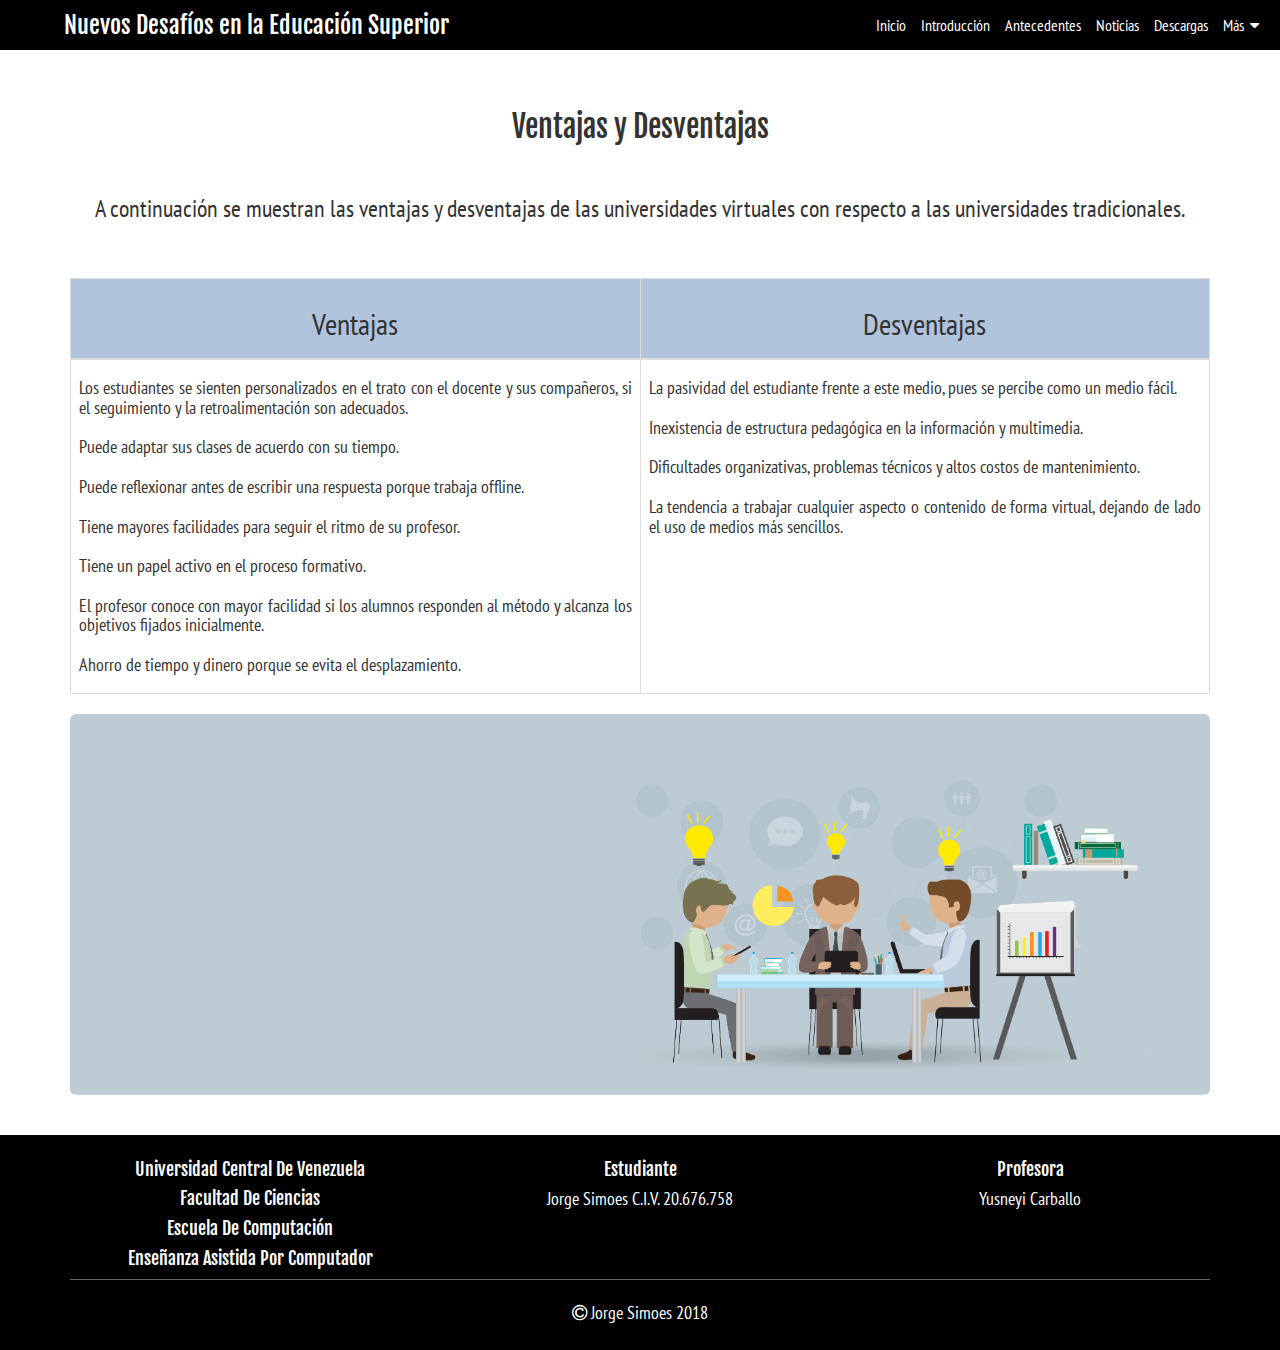
<file: ventdesv.html>
<!DOCTYPE html>
<html lang="es">
<head>
    <meta charset="UTF-8">
    <meta name="viewport" content="width=device-width, initial-scale=1">
    <title>[EAC] Recurso Didáctico</title>
    <link rel="stylesheet" href="css/font-awesome.min.css">
    <link rel="stylesheet" href="css/normalize.css">
    <link rel="stylesheet" href="css/bootstrap.min.css">
    <link href='http://fonts.googleapis.com/css?family=PT+Sans+Narrow' rel='stylesheet' type='text/css'>
    <link href='http://fonts.googleapis.com/css?family=Fjalla+One' rel='stylesheet' type='text/css'>
    <link rel="stylesheet" href="css/style.css">
    <script src="//ajax.googleapis.com/ajax/libs/jquery/1.11.2/jquery.min.js"></script>
    <script>window.jQuery || document.write('<script src="js/jquery-1.11.2.min.js"><\/script>')</script>
    <script src="js/modernizr.js"></script>
    <script src="js/bootstrap.min.js"></script>
    <script src="js/main.js"></script>
</head>
<body>
<i class="btn-up fa fa-arrow-circle-o-up hidden-xs"></i>
<header class="full-reset header">
    <div class="full-reset logo">
        <span class="hidden-xs hidden-sm">Nuevos Desafíos en la Educación Superior</span>
    </div>
    <nav class="full-reset navigation">
        <ul class="full-reset list-unstyled">
            <li><a href="index.html">Inicio</a></li>
            <li><a href="introduccion.html">Introducción</a></li>
            <li><a href="antecedentes.html">Antecedentes</a></li>
            <li><a href="notdesc.html">Noticias</a></li>
            <li><a href="notdesc.html">Descargas</a></li>
            <li><a href="#" class="btm-mega-menu">Más &nbsp;<i class="fa fa-caret-down"></i></a></li>
        </ul>
    </nav>
    <!--Menu Más-->
    <div class="full-reset mega-menu">
        <div class="container">
            <div class="row">
                <div class="col-xs-12 col-sm-4">
                    <span class="full-reset titles">Más información</span>
                    <ul class="list-unstyled full-reset">
                        <li><a href="cambios.html"><i class="fa fa-university"></i>&nbsp;Cambios en la educación universitaria</a></li>
                        <li><a href="clases.html"><i class="fa fa-rss"></i>&nbsp;&nbsp;Clases en línea</a></li>
                        <li><a href="ventdesv.html"><i class="fa fa-edit"></i>&nbsp;Ventajas y desventajas</a></li>
                        <li><a href="juego.html"><i class="fa fa-gamepad"></i>&nbsp;Juego interactivo</a></li>                   </ul>
                </div>
            </div>
        </div>
        <i class="fa fa-times-circle btm-mega-menu close-mega-menu fa-2x"></i>
    </div>
    <a href="#" class=" hidden-sm hidden-md hidden-lg pull-right button-menu-mobile show-close-menu-m"><i class="fa fa-ellipsis-v"></i></a>
</header>
<section class="full-reset" style="background-color: #fff; padding: 40px 0;">
    <div class="container">
        <h2 class="text-center titles">Ventajas y Desventajas</h2>
        <br>
        <div class="row">
            <section class="col-xs-12">
                <article class="full-reset" id="b-general">
                    <h3 class="text-center">
                        A continuación se muestran las ventajas y desventajas de las universidades virtuales con respecto a las universidades tradicionales.
                    </h3>
                    <br><br>
                    <div class="table-responsive">
                        <table class="table table-hover table-bordered text-center">
                            <thead>
                            <tr bgcolor="#b0c4de">
                                <th class="text-center"><h2>Ventajas</h2></th>
                                <th class="text-center"><h2>Desventajas</h2></th>
                            </tr>
                            </thead>
                            <tbody>
                            <tr>
                                <td><h4>Los estudiantes se sienten personalizados en el trato con el docente y sus compañeros, si el seguimiento y la retroalimentación son adecuados.
                                    <br><br>
                                    Puede adaptar sus clases de acuerdo con su tiempo.
                                    <br><br>
                                    Puede reflexionar antes de escribir una respuesta porque trabaja offline.
                                    <br><br>
                                    Tiene mayores facilidades para seguir el ritmo de su profesor.
                                    <br><br>
                                    Tiene un papel activo en el proceso formativo.
                                    <br><br>
                                    El profesor conoce con mayor facilidad si los alumnos responden al método y alcanza los objetivos fijados inicialmente.
                                    <br><br>
                                    Ahorro de tiempo y dinero porque se evita el desplazamiento.
                                </h4></td>
                                <td><h4>La pasividad del estudiante frente a este medio, pues se percibe como un medio fácil.
                                    <br><br>
                                    Inexistencia de estructura pedagógica en la información y multimedia.
                                    <br><br>
                                    Dificultades organizativas, problemas técnicos y altos costos de mantenimiento.
                                    <br><br>
                                    La tendencia a trabajar cualquier aspecto o contenido de forma virtual, dejando de lado el uso de medios más sencillos.
                                </h4></td>
                            </tr>
                            </tbody>
                        </table>
                        <figure>
                            <img src="assets/img/Banner_bachillerato_asistente.png" class="img-responsive img-rounded center-box">
                        </figure>
                    </div>
                </article>
            </section>
        </div>
    </div>
</section>
<!--Footer-->
<footer class="full-reset footer">
    <div class="full-reset" style="padding: 15px 0;">
        <div class="container">
            <div class="row">
                <div class="col-xs-12 col-sm-4">
                    <h4 class="titles text-center">Universidad Central De Venezuela</h4>
                    <h4 class="titles text-center">Facultad De Ciencias</h4>
                    <h4 class="titles text-center">Escuela De Computación</h4>
                    <h4 class="titles text-center">Enseñanza Asistida Por Computador</h4>
                </div>
                <div class="col-xs-12 col-sm-4">
                    <h4 class="titles text-center">Estudiante</h4>
                    <h4 class="text-center">Jorge Simoes C.I.V. 20.676.758</h4>
                </div>
                <div class="col-xs-12 col-sm-4">
                    <h4 class="titles text-center">Profesora</h4>
                    <h4 class="text-center">Yusneyi Carballo</h4>
                </div>
                <div class="col-xs-12">
                    <div class="full-reset footer-copyright"><i class="fa fa-copyright"></i> Jorge Simoes 2018</div>
                </div>
            </div>
        </div>
    </div>
</footer>
</file>
<file: css/style.css>
html, body {
    height: 100%;
    margin: 0;
    padding: 0;
    width: 100%;
    font-family: 'PT Sans Narrow', sans-serif;
    font-size: 16px;
    background-color: #fff;
    position: relative;
}
video{
    width: 100%;
    height: auto;
    display: block;
    border-radius: 4px;
}
.full-reset{
    margin: 0;
    padding: 0;
    width: 100%;
}
.font-cover{
    background-color: #fff;
    background-position: center center;
    background-repeat: no-repeat;
    background-size: cover;
    background-attachment: fixed;
}
.titles{
    font-family: 'Fjalla One', sans-serif;
}
.center-box{
    margin: 0 auto;
}
.btn-up{
    position: fixed;
    bottom: 2%;
    right: 2%;
    z-index: 9999;
    background: transparent;
    width: 29px;
    height: auto;
    color: #FFA726;
    line-height: 25px;
    font-size: 30px;
    text-align: center;
    border-radius: 50px;
    cursor: pointer;
    text-shadow: 0 0 1px #333;
    display: none;
}
.divider-general{
    width: 100%;
    height: 1px;
    margin: 0;
    padding: 0;
    background-color: #EFCDCD;
}
.divider-vertical{
    width: 3px;
    height: 325px;
    position: absolute;
    left: 50%;
    margin: 0;
    padding: 0;
    background-color: #000000;
}
.table > tbody > tr
.table > thead > tr > th{
    vertical-align: middle;
}
td{
    width: 50%;
    text-align: justify;
}
/*************** Estilos del header y nav ***************/
.header{
    background-color: #000000;
    height: 50px;
    color: #fff;
    position: relative;
    z-index: 97;
}
.logo{
    height: 50px;
    line-height: 50px;
    text-align: center;
    font-size: 24px;
    font-family: 'Fjalla One', sans-serif;
    width: 15%;
    position: absolute;
    top: 0;
    left: 0;
}
.navigation{
    height: 50px;
    width: 85%;
    position: absolute;
    top: 0;
    right: 0;
}
.navigation ul{
    height: 50px;
    padding-right: 15px;
    text-align: right;
}
.navigation ul li{
    position: relative;
    display: inline-block;
    height: 50px;
    margin: 0;
    padding: 0 1px;
}
.navigation ul li a{
    position: relative;
    text-align: center;
    color: #fff;
    height: 50px;
    width: 100%;
    line-height: 50px;
    font-size: 16px;
    padding: 0 5px;
    cursor: pointer;
    display: block;
    -webkit-user-select: none;
    -moz-user-select: none;
    -ms-user-select: none;
    user-select: none;
}
.navigation ul li a:active,
.navigation ul li a:focus{
    outline: none;
    text-decoration: none;
}
.navigation ul li a:hover{
    color: #FFA726;
    text-decoration: none;
}
.button-menu-mobile{
    margin: 0;
    padding: 0 17px;
    font-size: 25px;
    color: #fff;
    line-height: 50px;
    height: 50px;
    transition: all .3s ease-in-out;
}
.button-menu-mobile:focus,
.button-menu-mobile:active{
    color: #fff;
    outline: none;
}
.button-menu-mobile:hover{
    color: #fff;
}
.mega-menu{
    position: absolute;
    top: 50px;
    left: 0;
    background-color: rgba(0, 0, 0, 0.97);
    color: #fff;
    z-index: 99999;
    border-top: 1px solid rgba(255,255,255,.5);
    padding: 20px 0;
    opacity: 0;
    pointer-events: none;
    transition: .4s all ease-in-out;
}
.mega-menu span{
    color: #FFA726;
}
.mega-menu ul{
    padding: 10px 0 0 0;
}
.mega-menu ul li,
.mega-menu ul li a{
    height: 30px;
    line-height: 30px;
}
.mega-menu ul li{
   display: block;
   width: 100%; 
}
.mega-menu ul li a{
    color: #fff;
    -moz-transition: .3s all ease-in-out;
    -ms-transition: .3s all ease-in-out;
    -webkit-transition: .3s all ease-in-out;
    transition: .3s all ease-in-out;
}
.mega-menu ul li a:hover{
    text-decoration: none;
    color: #FFA726;
}
.mega-menu ul li a:active,
.mega-menu ul li a:focus{
    outline: none;
    text-decoration: none;
}
.show-mega-menu{
    opacity: 1;
    height: auto !important;
    pointer-events: auto;
}
.close-mega-menu{
    color: #fff !important;
    position: absolute;
    cursor: pointer;
    right: 15px;
    bottom: 10px;
}
/*************** Estilos del pie de pagina ***************/
.footer{ 
    clear:both;
    color: #fff;
    background-color: #000000;
    position: relative;
    height: auto;
}
.footer-copyright{
    padding: 20px 0 10px 0;
    font-size: 18px;
    text-align: center;
    border-top: 1px solid rgba(255,255,255,.4);
}
.links-footer,
.subtitles-footer{
    padding-left: 50px;
}

.links-footer li a{
    color: #fff;
}
.links-footer li a:hover{
    color: #FFA726;
    text-decoration: none;
}
.links-footer li a:active,
.links-footer li a:focus{
    outline: none;
    text-decoration: none;
    color: #FFA726;
}
/*=======================================================================================================
=                                              Estilos index                                            =
========================================================================================================*/
.Logo-Ins-Index img{
    height: 250px;
    margin: 15px auto;
}
.icon-index{
    font-size: 190px;
    margin: 15px;
    transform: rotate(-20deg);
    -moz-transform: rotate(-20deg);
    -ms-transform: rotate(-20deg);
    -webkit-transform: rotate(-20deg);
    display: block;
    text-align: center;
    color: #B0B0B0;
}
/************** Sitios de la institución ***************/
.important-links-index{
    background-color: #F7F7F7; 
    padding: 60px 0;
    height: auto;
}
.important-links-index a{
    border: 1px solid #737373;
    background-color: transparent;
    height: 130px;
    width: 130px;
    display: inline-block;
    border-radius: 50%;
    color: #737373;
    margin: 30px 20px;
    text-align: center;
    transition: .3s all ease-in-out;
    -moz-transition: .3s all ease-in-out;
    -ms-transition: .3s all ease-in-out;
    -webkit-transition: .3s all ease-in-out;
}
.important-links-index a:hover{
    text-decoration: none;
    background-color: #000000;
    border: 1px solid #000000;
    transform: scale(1.2);
    -moz-transform: scale(1.2);
    -ms-transform: scale(1.2);
    -webkit-transform: scale(1.2);
}
.important-links-index a:hover p,
.important-links-index a:hover i{
    color: #FFF;
}
.important-links-index a:active,
.important-links-index a:focus{
    outline: none;
    text-decoration: none;
}
.important-links-index a i,
.important-links-index a p{
    transition: .3s all ease-in-out;
    -moz-transition: .3s all ease-in-out;
    -ms-transition: .3s all ease-in-out;
    -webkit-transition: .3s all ease-in-out;
    transform: translateY(25px);
    -moz-transform: translateY(25px);
    -ms-transform: translateY(25px);
    -webkit-transform: translateY(25px);
}
.important-links-index a i{
    font-size: 45px;
}
.important-links-index a p{
    font-size: 18px;
}
/************** Estilos eventos***************/
.events-ins{
    position: relative;
    width: 100%;
    margin: 0;
    padding: 20px 0;
    height: auto;
    background-color: #fff;
}
/*=======================================================================================================
=                                            Estilos institucion                                        =
========================================================================================================*/
/*************** Estilos de la navegacion ***************/
.info-section-ins article{
    padding: 50px 0;
}
.scroll-navigation-ins{
    position: fixed;
    padding-top: 60px;
    height: 100%;
    top: 0;
    right: 0;
    width: 270px;
    border-left: 1px solid #EFCDCD;
    background-color: #F8F8F8;
}
.scroll-navigation-ins ul li{
    display: block;
    width: 100%;
    text-align: center;
    cursor: pointer;
    height: 35px;
    line-height: 35px;
    font-size: 16px;
    margin: 0;
    color: #1976D2;
    -mos-transition: all .3s ease-in-out;
    -ms-transition: all .3s ease-in-out;
    -webkit-transition: all .3s ease-in-out;
    transition: all .3s ease-in-out;
}
.scroll-navigation-ins ul li:hover{
    -moz-transform: scale(1.2);
    -ms-transform: scale(1.2);
    -webkit-transform: scale(1.2);
    transform: scale(1.2);
    color: #0D47A1;
}
.scroll-navigation-ins figure img{
    height: 100px;
}
#mapa-ins{
    margin: 0;
    padding: 0;
    width: 100%;
    height: 500px;
    border-radius: 4px;
}
/*=======================================================================================================
=                                             Estilos galeria                                           =
========================================================================================================*/
.section-gallery-ins{
    background-color: #fff; 
    padding: 30px 0;
    width: 100%;
}
.section-gallery-ins > article{
    padding-bottom: 30px;
    padding-top: 30px;
}
.section-gallery-ins > article > h2{
    padding-bottom: 40px;
}
.tile-gallery{
    position: relative;
    width: 100%;
    height: auto;
    border-radius: 5px;
    padding: 10px;
    background-color: #F7F7F7;
    border: 1px dashed #EFCDCD;
    margin: 10px 0;
}
.tile-gallery img{
    max-width: 200px;
    max-height: 200px;
    margin: 15px auto;
    display: block;
    border-radius: 50%;
}
.tile-gallery p{
    color: #000000;
}
.tile-gallery span{
    display: block;
    color: #696969;
    margin-bottom: 10px;
}
.tile-gallery a{
    color: #B0B0B0;
    display: block;
    font-size: 19px;
    margin: 10px 0;
    text-align: center;
    transition: .3s all ease-in-out;
    -moz-transition: .3s all ease-in-out;
    -ms-transition: .3s all ease-in-out;
    -webkit-transition: .3s all ease-in-out;
}
.tile-gallery a:hover{
    text-decoration: none;
    transform: scale(1.2);
    -moz-transform: scale(1.2);
    -ms-transform: scale(1.2);
    -webkit-transform: scale(1.2);
    color: #333;
}
.tile-gallery a:active,
.tile-gallery a:focus{
    outline: none;
    text-decoration: none;
}
/*=======================================================================================================
=                                        Media queries                                                  =
========================================================================================================*/

/* col-xs */
@media (max-width: 767px) {
    .font-cover{
        background-attachment: inherit;
    }
    .navigation{
        height: 0;
        width: 100%;
        position: absolute;
        top: 50px;
        background-color: #00796b;
        border-top: 1px solid rgba(255,255,255,.2);
        pointer-events: none;
        opacity: 0;
        transition: all .3s ease-in-out;
        -moz-transition: all .3s ease-in-out;
        -webkit-transition: all .3s ease-in-out;
        -ms-transition: all .3s ease-in-out;
        z-index: 99;
    }
    .show-navigations{
        pointer-events: auto;
        opacity: 1;
        height: auto !important;
    }
    .navigation ul{
        height: auto;
        padding-right: 10px;
        padding-left: 10px;
        text-align: left;
    }
    .navigation ul li{
        display: block;
        height: auto;
        padding: 0;
    }
    .navigation ul li a{
         text-align: left;
         height: 40px;
         width: 100%;
         line-height: 40px;
         font-size: 16px;
         padding: 0;
         border-bottom: 1px solid rgba(255,255,255,.2);
    }
    h1{
        font-size: 22px;
    }
    h2{
        font-size: 20px;
    }
    h3{
        font-size: 18px;
    }
    .links-footer,
    .subtitles-footer{
        padding-left: 0;
        text-align: center;
    }
    #mapa-ins{
        margin: 0 auto;
        width: 90%;
        height: 370px;
    }
    .close-mega-menu{
        bottom: 0;
        top: 7px;
    }
    .mega-menu ul{
        margin-bottom: 25px;
    }
}

/* col-sm */
@media (min-width: 768px) and (max-width: 991px) {
    h1{
        font-size: 25px;
    }
    h2{
        font-size: 22px;
    }
    h3{
        font-size: 20px;
    }
    .scroll-navigation-ins{
        width: 235px;
    }
    .Logo-Ins-Index img{
        height: 200px;
    }

    img {
        max-width: 100%;
        height: auto;
        width: auto; /* Bug de ie8 */
    }
}

/* col-md */
@media (min-width: 992px) and (max-width: 1199px) {
    .navigation{
        width: 64%;
    } 
    .logo{
        width: 36%;
        font-size: 20px;
    } 
    .scroll-navigation-ins{
        width: 230px;
    }
}

/* col-lg */
@media (min-width: 1200px) {
    .navigation{
        width: 60%;
    } 
    .logo{
        width: 40%;
    } 
}
</file>
